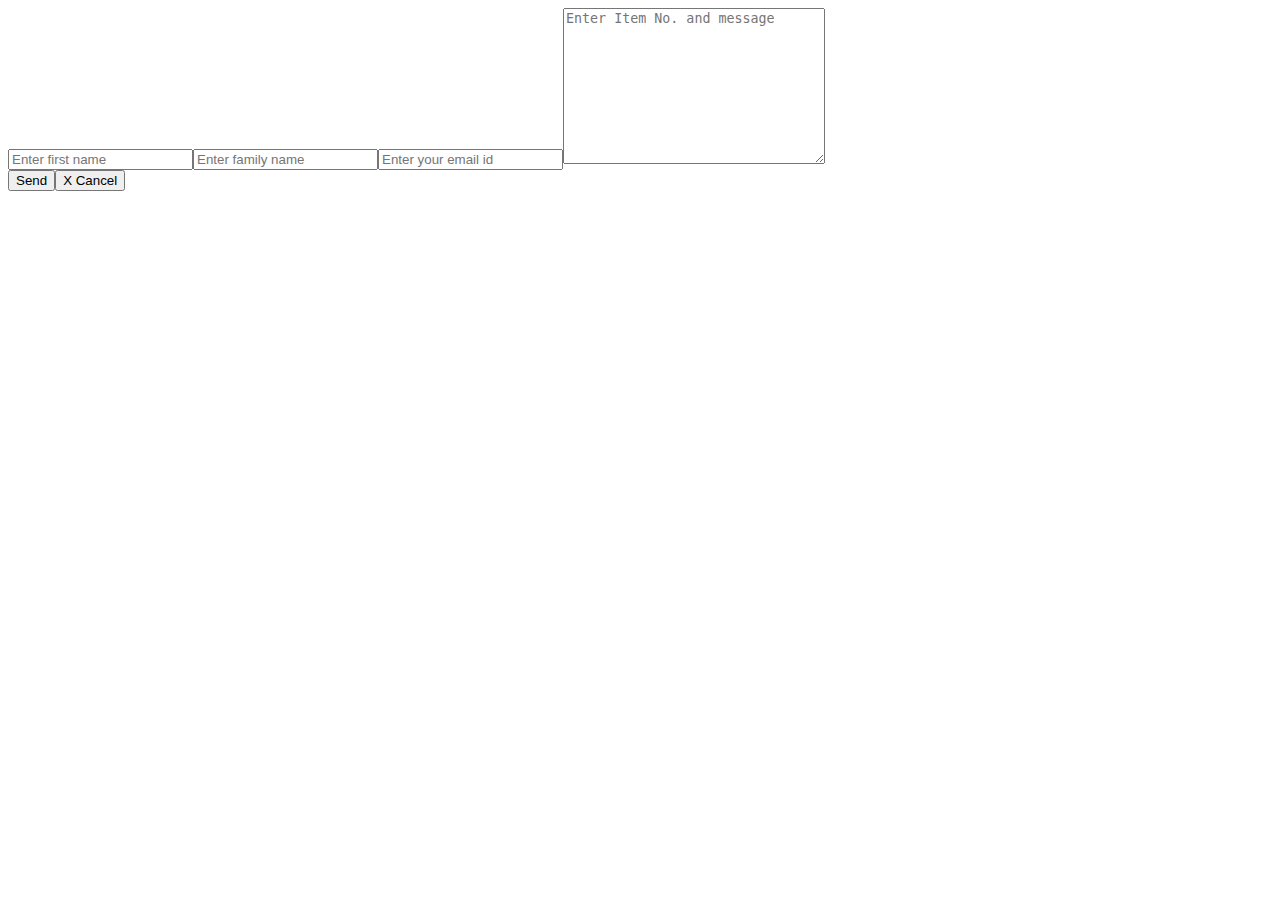
<file: form-index.html>
<!DOCTYPE html>
<html lang="en">

<head>
    <meta charset="UTF-8">
    <meta http-equiv="X-UA-Compatible" content="IE=edge">
    <meta name="viewport" content="width=device-width, initial-scale=1.0">
    <title>Contact Form</title>
</head>

<body>
    <div class="message form" id="msg">
        <!-- <h3 class="form-title">Message Us</h3>
        <form action="message">
            <input type="text" name="fname" placeholder="First Name">
            <input type="text" name="sname" placeholder="Last Name">
            <input type="text" name="email" placeholder="Email">
            <textarea name="get-quotation" id="quotation" cols="30" rows="10" placeholder="Enter Item No. and Message"></textarea>
            <div class="btn">
                <button class="send" onclick="closeMessage();">Send</button>
                <input type="button" value="X Cancel" id="btn_cancel">
            </div>
        </form> -->
    </div>
    <script src="js/app.js"></script>
    <script>
        var f = document.createElement("form");
        f.setAttribute('method', "post");
        f.setAttribute('action', "submit.php");

        // create field for surname
        var sname = document.createElement("input");
        sname.setAttribute('type', "text");
        sname.setAttribute('name', "surname");
        sname.setAttribute('placeholder', "Enter family name");

        // create field for first name
        var fname = document.createElement("input"); //input element, text
        fname.setAttribute('type', "text");
        fname.setAttribute('name', "username");
        fname.setAttribute('placeholder', "Enter first name");

        // create field for email
        var em = document.createElement("input"); //input element, text
        em.setAttribute('type', "email");
        em.setAttribute('name', "email");
        em.setAttribute('placeholder', "Enter your email id");

        //create a textarea field for the message
        var txtMsg = document.createElement("textarea"); //input element, text

        // txtMsg.setAttribute('type', "text");
        txtMsg.setAttribute('name', "get-quotation");
        txtMsg.setAttribute('id', "quotation");
        // may set the row/cols here or append to f later (see below)
        // txtMsg.setAttribute('rows', "10");
        // txtMsg.setAttribute('cols', "30");
        txtMsg.setAttribute('placeholder', "Enter Item No. and message");

        var div = document.createElement('div');
        div.setAttribute('class', "btn")

        var sendBtn = document.createElement('input');
        sendBtn.setAttribute('type', "button");
        sendBtn.setAttribute('class', "send");
        // s.setAttribute('type', "submit");//button can use type submit
        sendBtn.setAttribute('value', "Send");
        sendBtn.setAttribute('onclick', "closeMessage();");


        const cancelBtn = document.createElement('input');
        cancelBtn.setAttribute('type', "button");
        cancelBtn.setAttribute('value', "X Cancel");
        cancelBtn.setAttribute('id', "btn_cancel");


        div.appendChild(sendBtn);
        div.appendChild(cancelBtn);


        //var s = document.createElement("input"); //input element, Submit button
        // s.setAttribute('type', "submit");
        // s.setAttribute('value', "Submit");

        f.appendChild(fname);
        f.appendChild(sname);
        f.appendChild(em);
        f.appendChild(txtMsg).cols = "30";
        f.appendChild(txtMsg).rows = "10";

        f.appendChild(div);
        //f.appendChild(s);

        //and some more input elements here
        //and dont forget to add a submit button

        //document.getElementsByTagName('body')[0].appendChild(f);
        document.getElementById('msg').append(f);
    </script>
</body>

</html>
</file>
